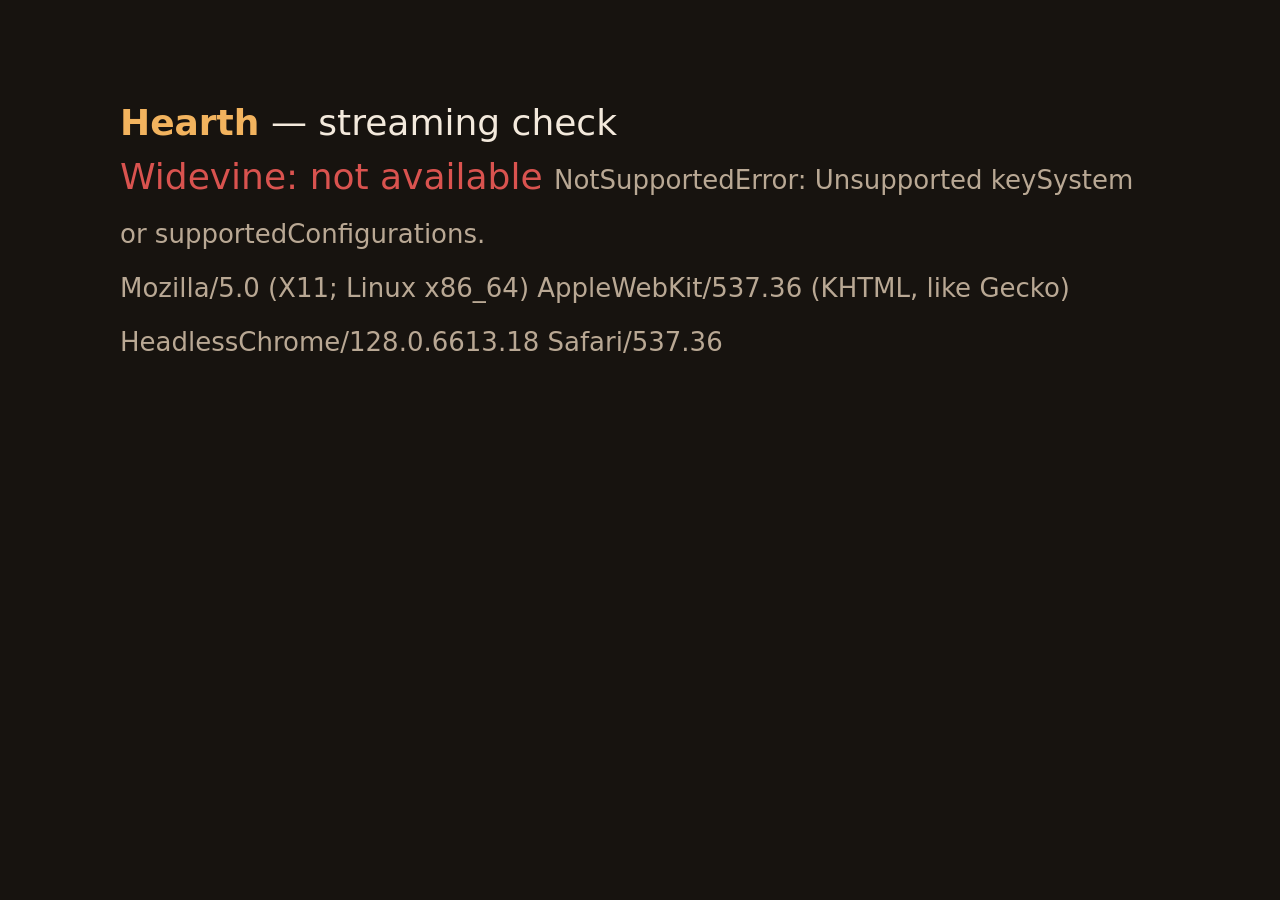
<file: receiver/home/drm.html>
<!doctype html>
<html lang="en"><head><meta charset="utf-8"><title>DRM check</title>
<style>body{margin:0;background:#17130f;color:#f3e9dc;font:36px/1.5 "DejaVu Sans",sans-serif;padding:96px 120px}
b{color:#f2b35e} .ok{color:#6fbf73} .bad{color:#d9534f} small{color:#b9a894;font-size:26px}</style></head>
<body><div><b>Hearth</b> — streaming check</div><div id="out">Checking…</div>
<script>
// Diagnostic: can this browser play Widevine (Prime/Max/Netflix-style) video?
// Open it in the kiosk browser after Chromium's component updater has fetched
// Widevine (docs/receiver.md § Widevine), on the Pi:
//   curl -s -X POST localhost:8770/app -H "X-TV-Token: <token>" \
//        -H 'Content-Type: application/json' -d '{"url": "http://127.0.0.1:8770/home/drm.html"}'
// The tab's title becomes "DRM OK" or "DRM FAIL".
(async () => {
  const lines = [];
  const cfg = [{ initDataTypes: ['cenc'],
    videoCapabilities: [{ contentType: 'video/mp4; codecs="avc1.42E01E"', robustness: 'SW_SECURE_DECODE' }],
    audioCapabilities: [{ contentType: 'audio/mp4; codecs="mp4a.40.2"', robustness: 'SW_SECURE_CRYPTO' }] }];
  try {
    const access = await navigator.requestMediaKeySystemAccess('com.widevine.alpha', cfg);
    const keys = await access.createMediaKeys();
    lines.push('<span class="ok">Widevine: available</span> <small>(' + access.keySystem + ', media keys created)</small>');
  } catch (e) {
    lines.push('<span class="bad">Widevine: not available</span> <small>' + e.name + ': ' + e.message + '</small>');
  }
  lines.push('<small>' + navigator.userAgent + '</small>');
  document.getElementById('out').innerHTML = lines.join('<br>');
  document.title = lines[0].includes('available</span>') && !lines[0].includes('not') ? 'DRM OK' : 'DRM FAIL';
})();
</script></body></html>
</file>
